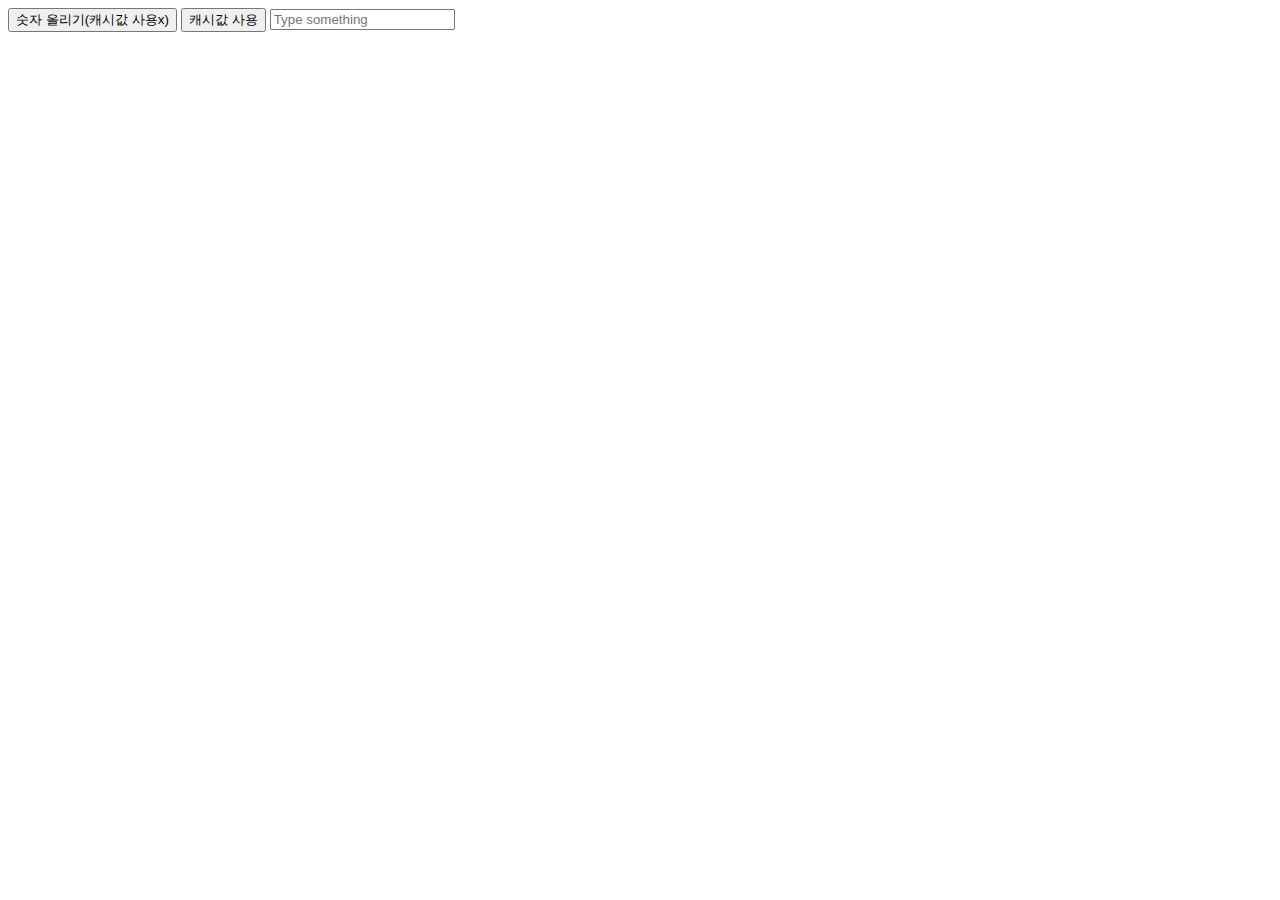
<file: useCallback/index.html>
<!DOCTYPE html>
<html lang="ko">
  <head>
    <meta charset="UTF-8" />
    <meta name="viewport" content="width=device-width, initial-scale=1.0" />
    <title>Custom useMemo</title>
  </head>
  <body>
    <div id="app"></div>
    <script src="store.js"></script>
    <script src="useState.js"></script>
    <script src="useEffect.js"></script>
    <script src="useRef.js"></script>
    <script src="useMemo.js"></script>
    <script src="useCallback.js"></script>
    <script src="App.js"></script>
    <!-- <script>
      App();
    </script> -->
  </body>
</html>
</file>
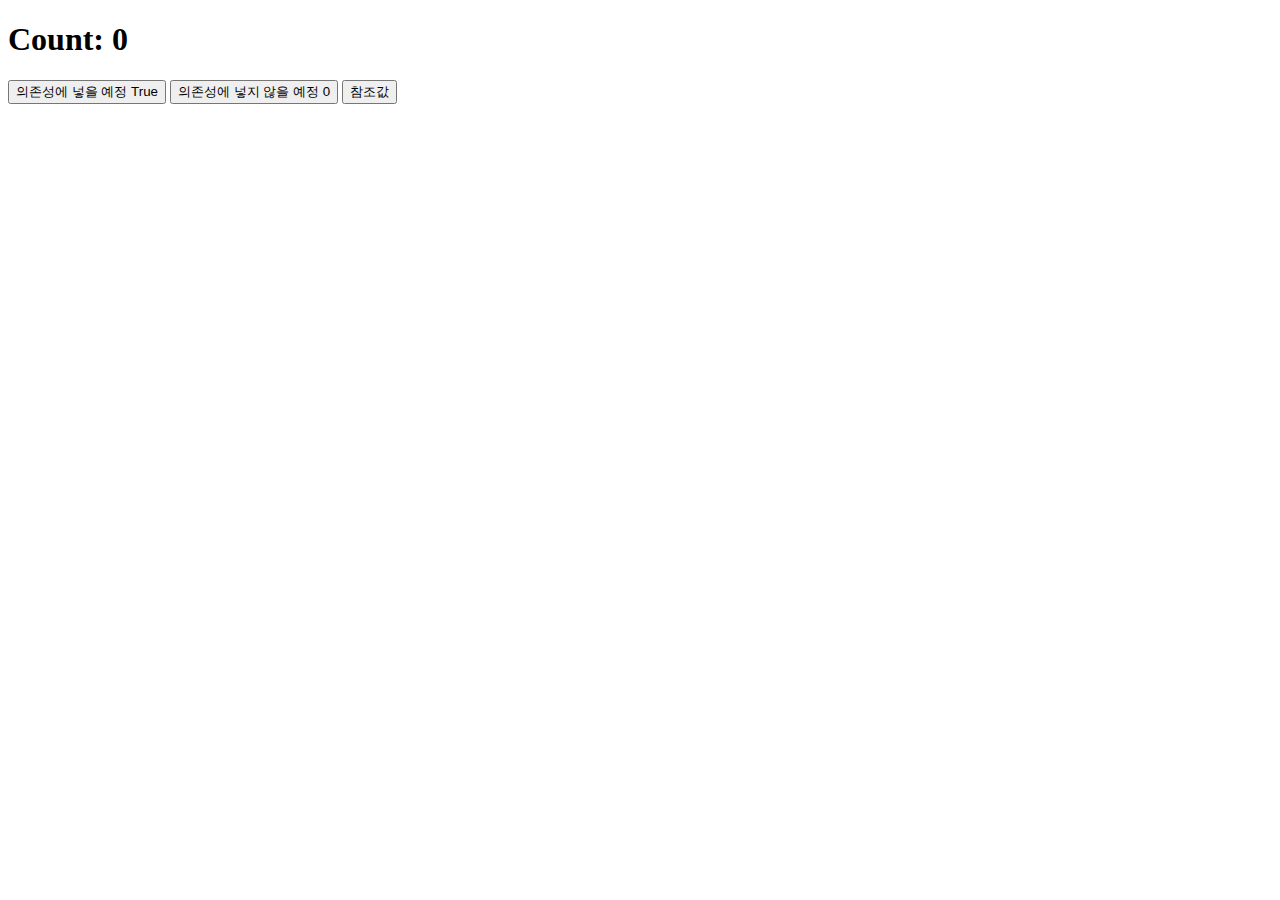
<file: useEffect/index.html>
<!DOCTYPE html>
<html lang="ko">
  <head>
    <meta charset="UTF-8" />
    <meta name="viewport" content="width=device-width, initial-scale=1.0" />
    <title>Custom useEffect</title>
  </head>
  <body>
    <div id="app"></div>
    <script src="store.js"></script>
    <script src="useState.js"></script>
    <script src="useEffect.js"></script>
    <script src="App.js"></script>
    <!-- <script>
      App();
    </script> -->
  </body>
</html>
</file>
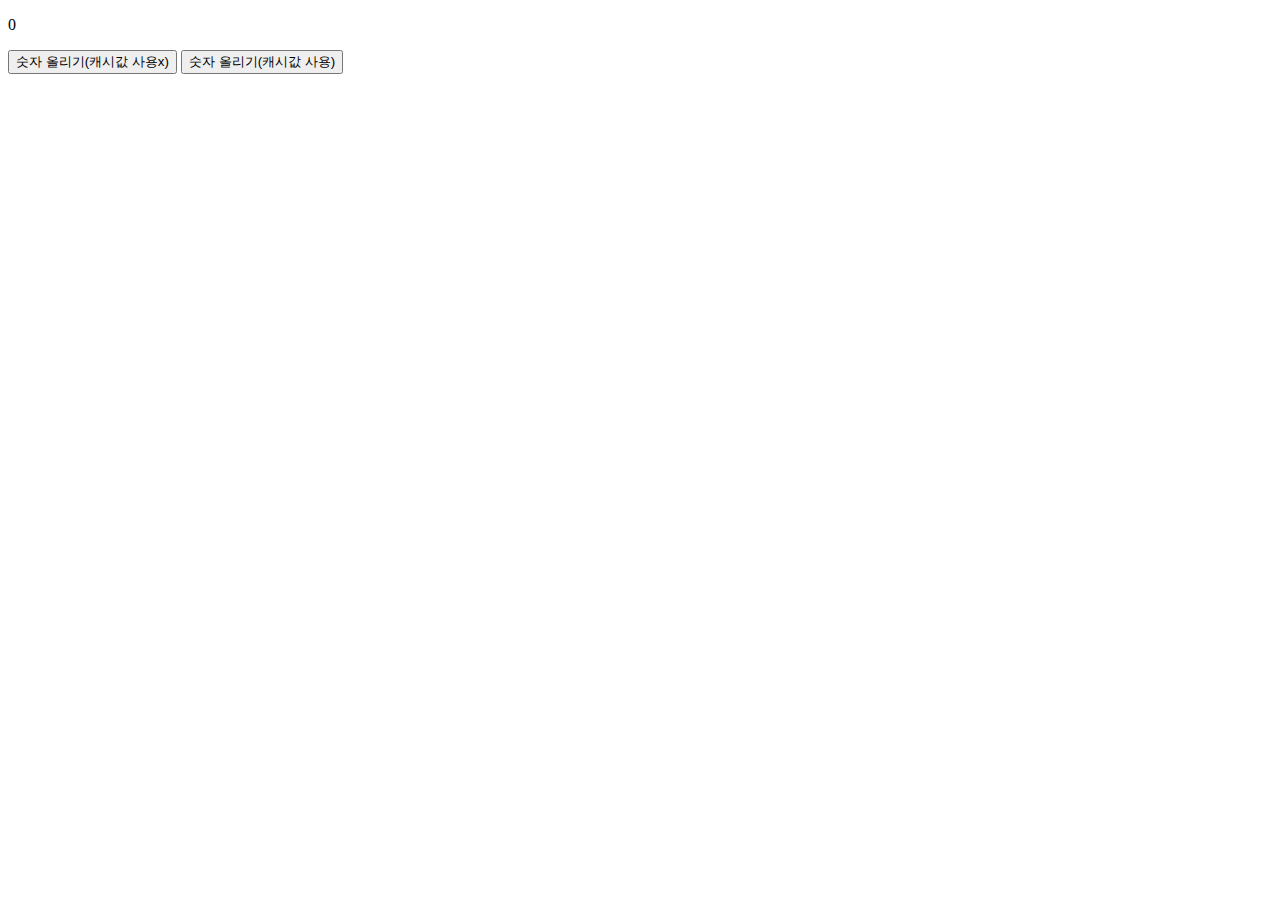
<file: useMemo/index.html>
<!DOCTYPE html>
<html lang="ko">
  <head>
    <meta charset="UTF-8" />
    <meta name="viewport" content="width=device-width, initial-scale=1.0" />
    <title>Custom useMemo</title>
  </head>
  <body>
    <div id="app"></div>
    <script src="store.js"></script>
    <script src="useState.js"></script>
    <script src="useEffect.js"></script>
    <script src="useRef.js"></script>
    <script src="useMemo.js"></script>
    <script src="App.js"></script>
    <!-- <script>
      App();
    </script> -->
  </body>
</html>
</file>
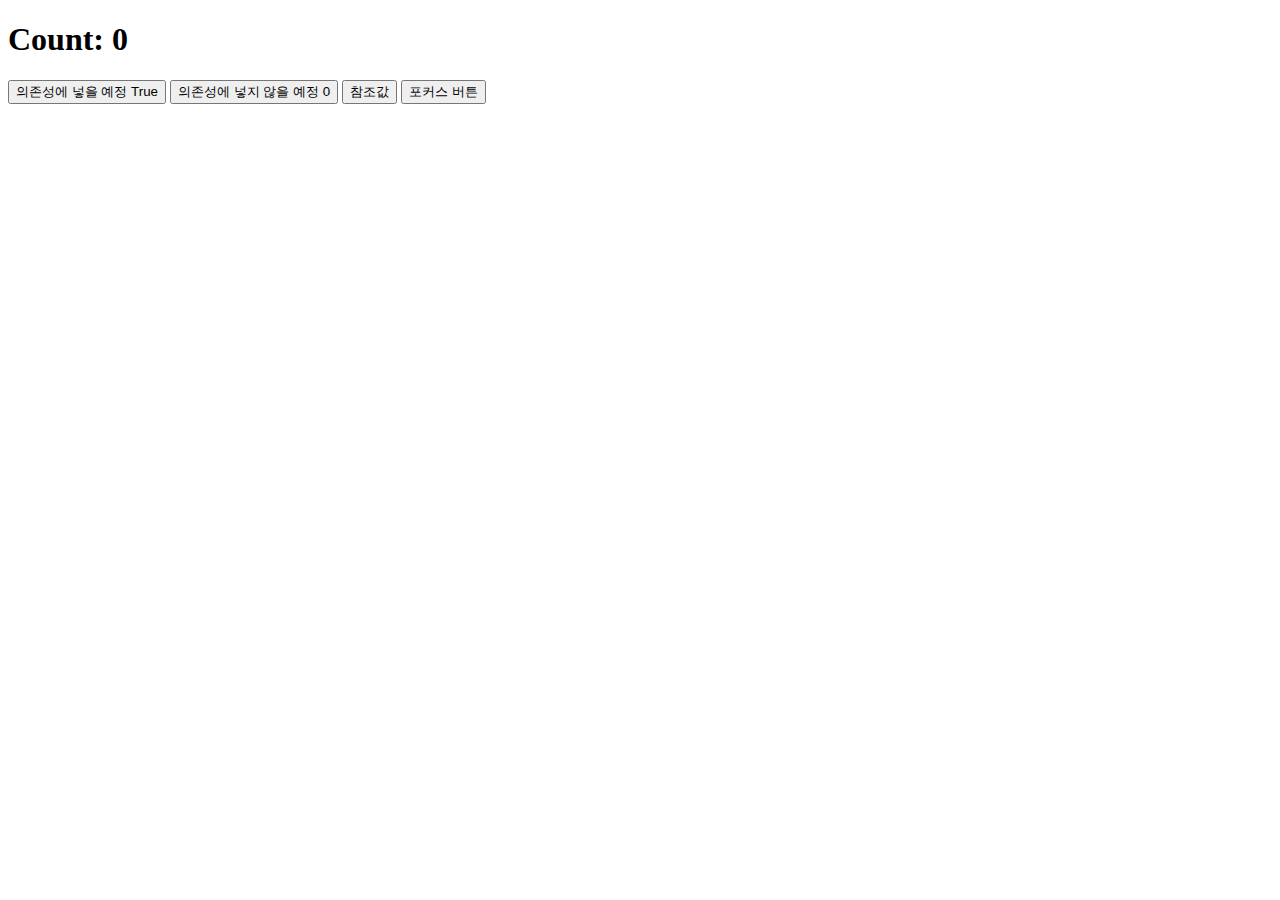
<file: useRef/index.html>
<!DOCTYPE html>
<html lang="ko">
  <head>
    <meta charset="UTF-8" />
    <meta name="viewport" content="width=device-width, initial-scale=1.0" />
    <title>Custom useEffect</title>
  </head>
  <body>
    <div id="app"></div>
    <script src="store.js"></script>
    <script src="useState.js"></script>
    <script src="useEffect.js"></script>
    <script src="useRef.js"></script>
    <script src="App.js"></script>
    <!-- <script>
      App();
    </script> -->
  </body>
</html>
</file>
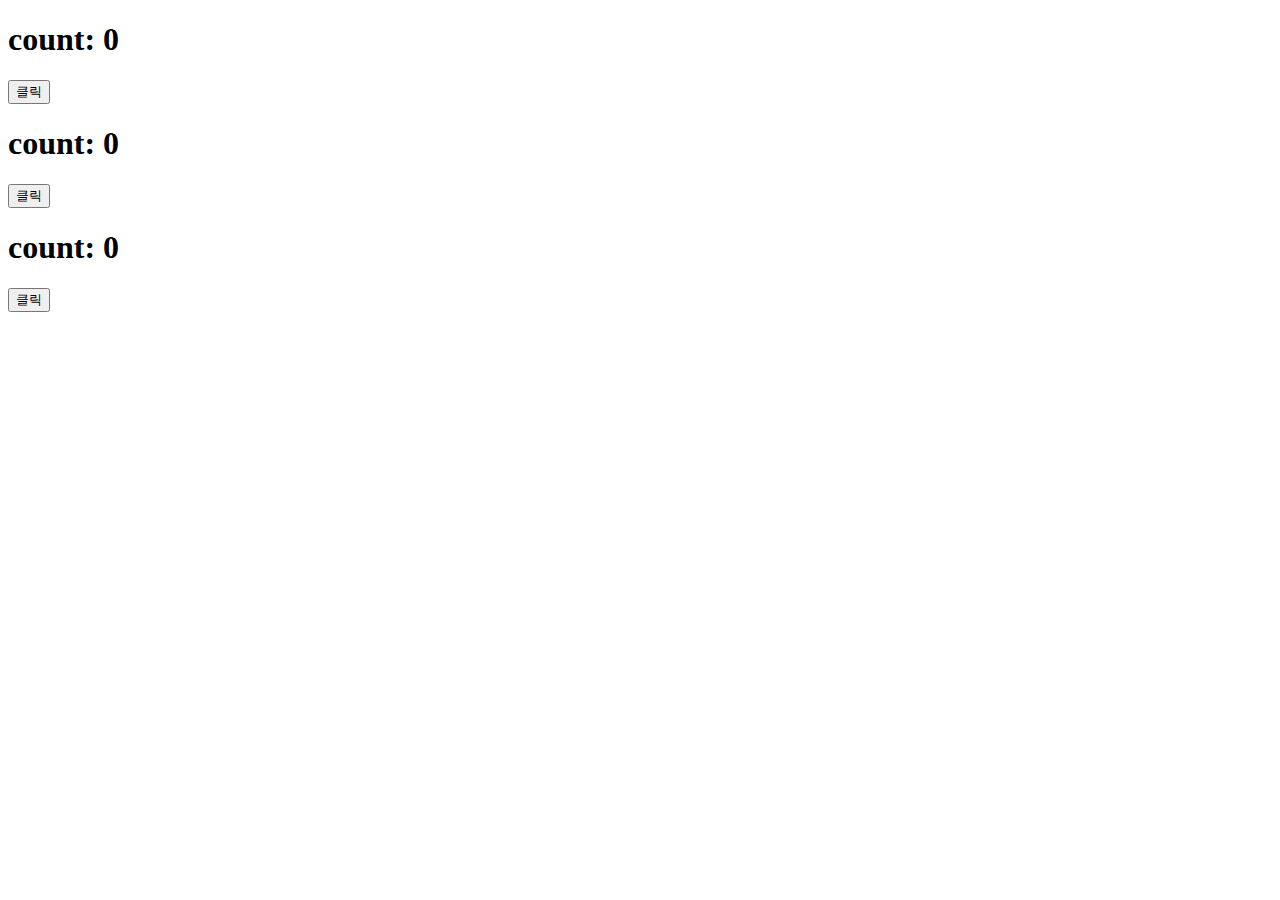
<file: useState/index.html>
<!DOCTYPE html>
<html lang="ko">
  <head>
    <meta charset="UTF-8" />
    <meta name="viewport" content="width=device-width, initial-scale=1.0" />
    <title>Custom useState</title>
  </head>
  <body>
    <div id="app"></div>
    <script src="store.js"></script>
    <script src="useState.js"></script>
    <script src="App.js"></script>
    <!-- <script>
      App();
    </script> -->
  </body>
</html>
</file>
